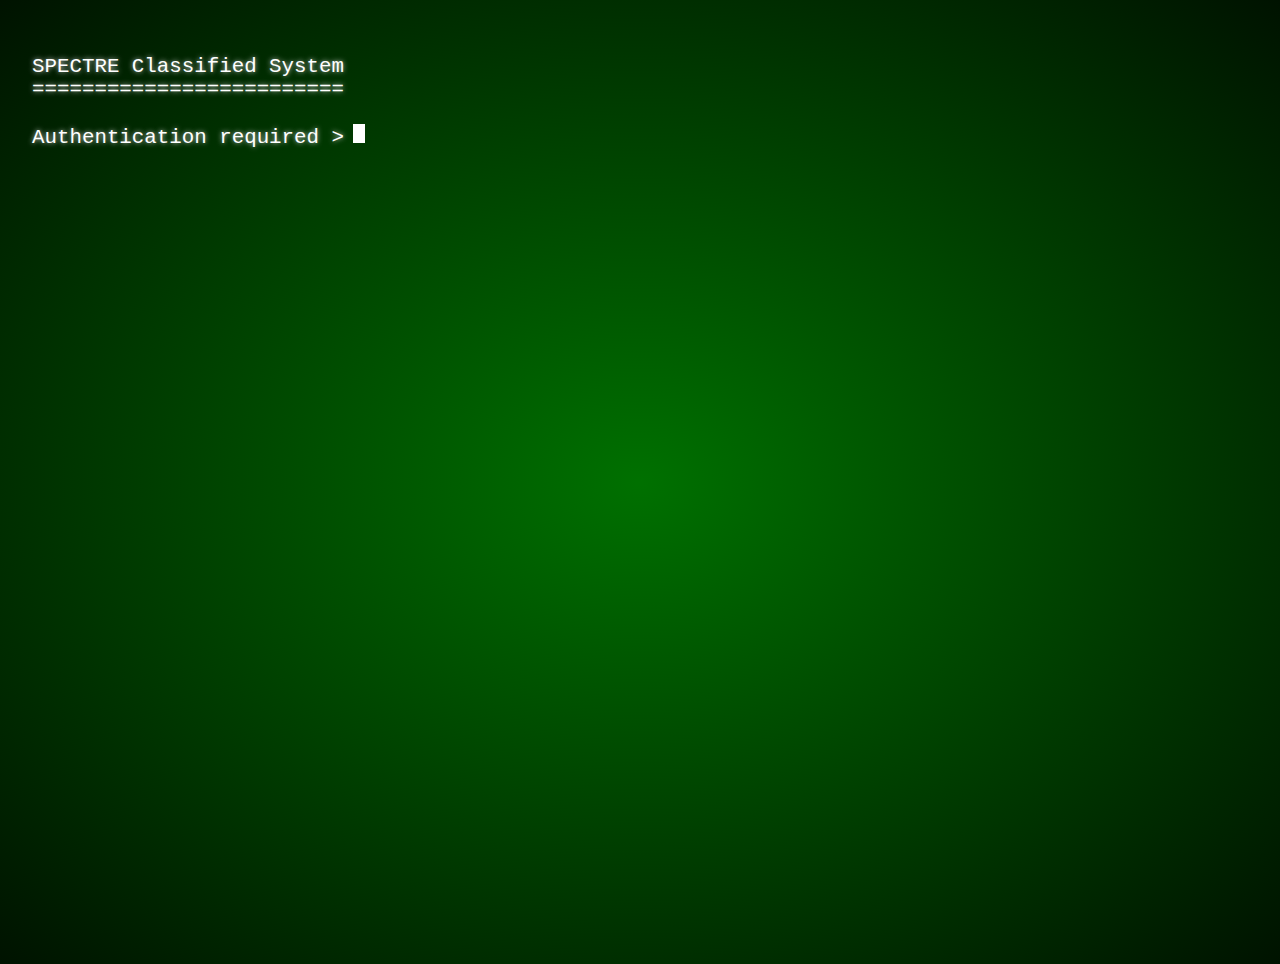
<file: LairLogin/index.html>
<html>
<head>
  <link rel="stylesheet" type="text/css" href="style.css">
</head>

<body>
<!-- The sample form that gets copied -->
<div id="form" style="display:none">
  <form name="myForm" action="" onsubmit="checkPassword(this);return false;">
    <pre><output>Authentication required &gt;<input type="text" name="pwd" size="0" class="input" oninput="return adjustSize(this);"><div class="cursor"></div></output></pre>
  </form>
</div>
<!-- The sample warning that gets copied -->
<div id="warning" style="display:none;">
    <pre><output>Access Denied!!! One attempt remaining...

</output></pre>
</div>

<!-- The audio file that gets played -->
<audio id="music">
  <source src="audio.mp3" type="audio/mpeg">
</audio>

<!-- The initial page content -->
<div id="content">
<pre><output>
SPECTRE Classified System
=========================

</output></pre>
</div>
<script>
function adjustSize(form) {
  form.form.pwd.style.width = ( form.form.pwd.value.length ) + "ch";
}
function checkPassword(form) {
  if( form.pwd.value === 'foobar' ) {
    document.body.style.animationPlayState = "running";
    document.getElementById("music").play();
  } else {
    var warning = document.getElementById("warning").cloneNode(true);
    warning.style.display = "block";
    document.getElementById("content").appendChild( warning );
    addLogin();
  }
}

function addLogin() {
  var login = document.getElementById("form").cloneNode(true);
  login.style.display = "block";  
  // remove any current cursor and set the new cursor
  if( document.getElementById("cursor") ) {
    document.getElementById("cursor").id = "notCursor";
  }
  login.getElementsByClassName("cursor")[0].id="cursor";
  document.getElementById("content").appendChild( login ); 
  login.getElementsByClassName("input")[0].focus();
}
window.onload = addLogin();
</script>
</body>
</html>
</file>
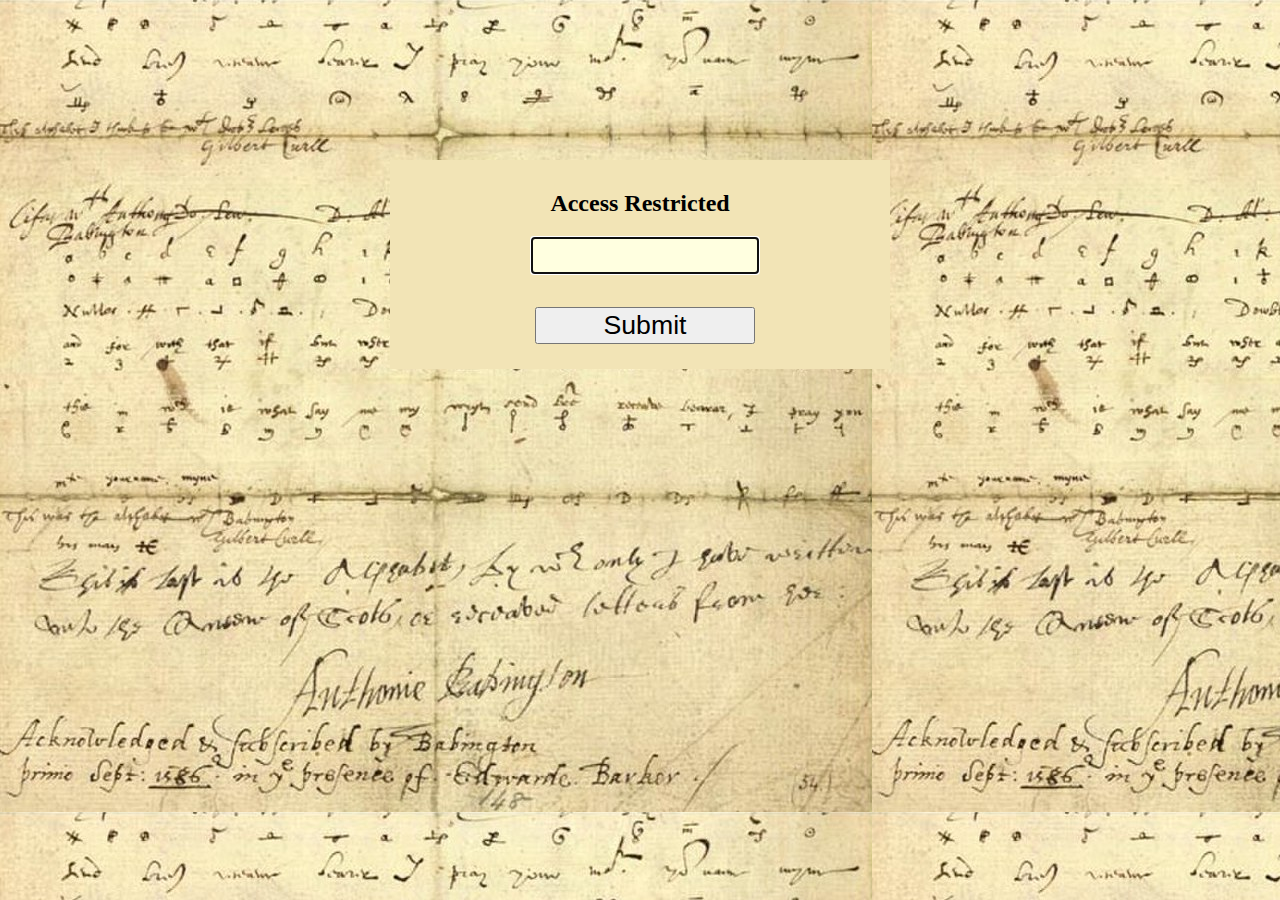
<file: RSVP/index.html>
<!DOCTYPE html>
<html lang="en">
<head>
<meta charset="utf-8">
<title>Telegram Response</title>
<link rel='stylesheet' href='style.css' type='text/css' />
</head>
<body onload='document.accessForm.code.focus()'>
<div id="blackout"></div>
<div class="content">
  <h2><center> Access Restricted </center></h2>
  <form name="accessForm" method="post">
    <ul>
      <li><input type='text' name='code' class="code"/></li>
      <li id="wrong">NOPE! Try again. 1 try remaining...</li>
      <li class="submit"><input type="submit" name="submit" value="Submit" onclick="preCheckPassword();"/></li>
      <li>&nbsp;</li>
    </ul>
  </form>

  <div class="content" id="response">
    <form name="responseForm" method='post'>
      <div id="responseText"> </div>
      <input type='submit' name='Yes' value='yes' onclick="handleResponse(true)"/>
      <input type='submit' name='No' value='no' onclick="handleResponse(false)"/>
      &nbsp;<br>&nbsp;
    </form>
</div>
</div>
<script src="https://smtpjs.com/v3/smtp.js"></script>
<script src="send-confirmation.js"></script>
<script src="check-password.js"></script>
</body>
</html>
</file>
<file: LairLogin/style.css>
body {
  background-color: black;
  background-image: radial-gradient(
    rgba(0, 150, 0, 0.75), black 120%
  );
  animation: intruder 1s linear infinite;
  animation-play-state: paused;
  height: 100vh;
  margin: 0;
  overflow: hidden;
  padding: 2rem;
  color: white;
  font: 1.3rem Courier, monospace;
  text-shadow: 0 0 5px #C8C8C8;
  &::after {
    content: "";
    position: absolute;
    top: 0;
    left: 0;
    width: 100vw;
    height: 100vh;
    background: repeating-linear-gradient(
      0deg,
      rgba(black, 0.15),
      rgba(black, 0.15) 1px,
      transparent 1px,
      transparent 2px
    );
    pointer-events: none;
  }
}
::selection {
  background: #0080FF;
  text-shadow: none;
}
pre {
  margin: 0;
}
input[type=text], input[type=text]:focus {
  background-color: transparent;
  border: none;
  outline: none;
  color: transparent;
  font: 1.0rem Courier, monospace;
  text-shadow: 0 0 1px #fff;
  display: inline-block;
  margin: 0px 0px 0px 5px;
  width: 0px;
}
.cursor {
  display: inline-block;
}
#cursor::after {
  content: "";
  /* position: absolute; */
  top: 10px;   
  left: -0.5ch;
  display: inline-block;
  background-color: white;
  width: 1.0ch;
  height: 1.5ch;
  /* 
  Animation paramaters:
  blink = animation-name, 
  1s = animation-duration, 
  step-end = animation-timing-function,
  infinite = animation-iteration-count
  */
  -webkit-animation: blink 1s step-end infinite;
  animation: blink 1s step-end infinite;
}

@-webkit-keyframes blink {
  0% { opacity: 1.0; }
  50% { opacity: 0.0; }
  100% { opacity: 1.0; }
}

@keyframes blink {
  0% { opacity: 1.0; }
  50% { opacity: 0.0; }
  100% { opacity: 1.0; }
}

@keyframes intruder {
  0% { }
  2% { background: transparent; }
  50% { background: black; }
  100% { background: red; } 
}
</file>
<file: RSVP/style.css>
body {
  background-image: url("background.jpg");
  background-color: #f2e4b6;
}
ul {
  padding-inline-start: 10px;
}
li {
  list-style-type: none;
  font-size: 16pt;
}
.content {
  margin: 160px auto;
  width: 500px;
  background : #f2e4b6;
  padding-top: 10px;
  text-align: center;
}
#response {
  display: none;
  position: absolute;
  top: 0px;
  font-weight: bold;
}
form {
  text-align: center;
}
input {
  font-size: 20pt;
  width: 220px;
}
input:focus, textarea:focus {
  background-color: lightyellow;
}
#blackout {
  background-image:url(blackout.gif);
  background-size: cover;
  opacity: 0.3; 
  display: none;
  width:100%;
  height:100%;
  position: absolute;
  left:0; top:0;
  z-index: 100
}
#wrong {
  color: #FF0000;
  visibility: hidden;
  padding: 5px 0px 3px 0px;
}
</file>
